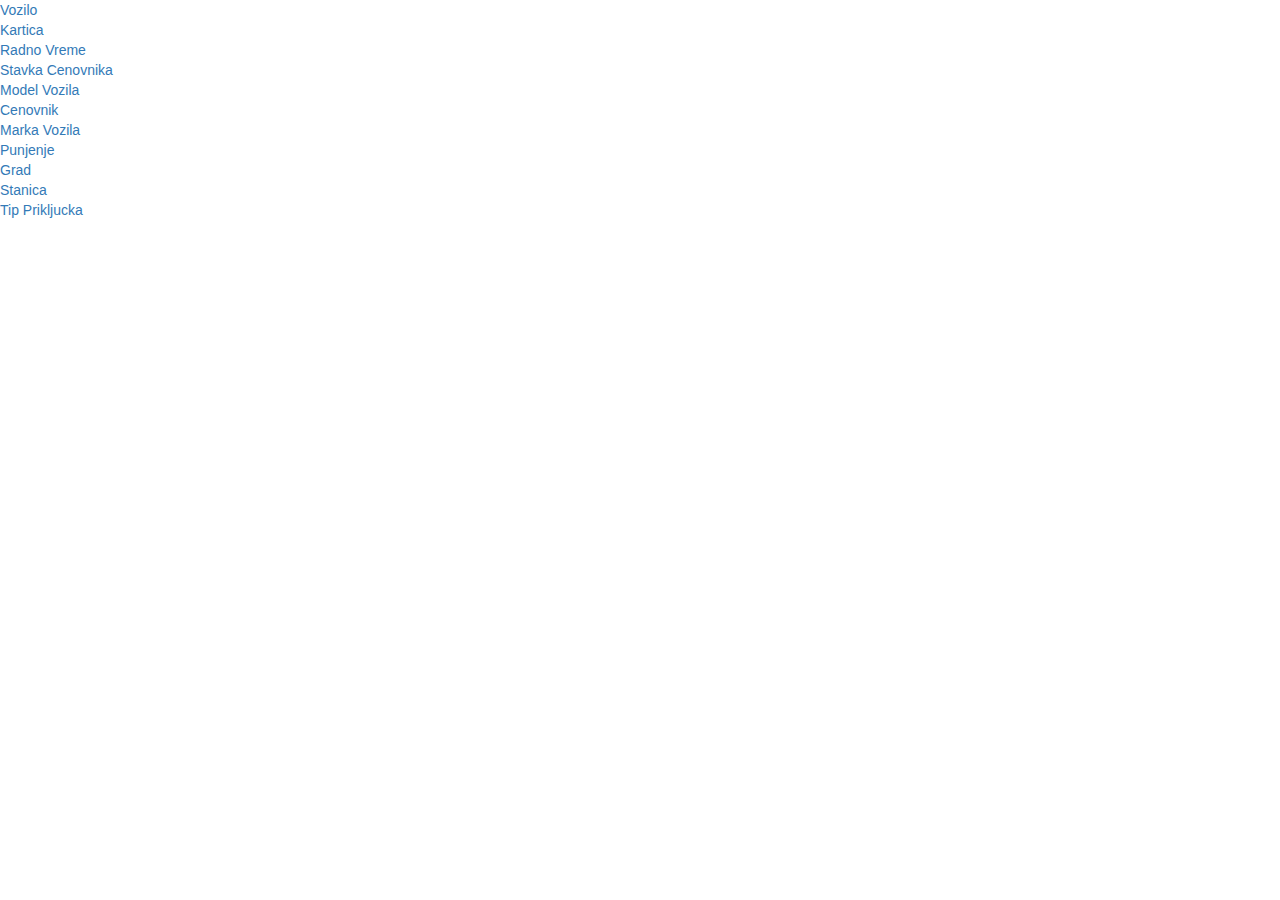
<file: mbrs/src/main/resources/static/index.html>
<!-- Sat May 12 11:32:37 CEST 2018 -->
<!-- Generisano na osnovu sablona: jsindex.ftl -->

<html ng-app="gremoNaElektrikoApp">
	<head>
	    <meta charset="UTF-8">
    	<title>Index</title>
    	<script src='lib/jquery-3.3.1.js'></script>
		<script src='lib/angular143.js'></script>
    	<script src='lib/angular-route143.js'></script>
    	<script src='lib/bootstrap.js'></script>
    	<script src='lib/moment.js'></script>
    	<script src='lib/toastr.js'></script>
    	<script src='lib/bootstrap-datetimepicker.js'></script>
    	
    	<script src="js/app.js"></script>
    	<script src="js/controllers.js"></script>
    	<script src="js/services.js"></script>
    	<script src="js/directives.js"></script>
    	<script src="js/routes.js"></script>
    	
    	<link rel="stylesheet" href="css/bootstrap.css">
    	<link rel="stylesheet" href="css/toastr.css">
    	<link rel="stylesheet" href="css/inputStyle.css">
    	<link rel="stylesheet" href="css/bootstrap-datetimepicker.css">
    	
    	<!--Controllers-->
    	<script src="js/controllers/VoziloController.js"></script>
    	<script src="js/controllers/KarticaController.js"></script>
    	<script src="js/controllers/RadnoVremeController.js"></script>
    	<script src="js/controllers/StavkaCenovnikaController.js"></script>
    	<script src="js/controllers/ModelVozilaController.js"></script>
    	<script src="js/controllers/CenovnikController.js"></script>
    	<script src="js/controllers/MarkaVozilaController.js"></script>
    	<script src="js/controllers/PunjenjeController.js"></script>
    	<script src="js/controllers/GradController.js"></script>
    	<script src="js/controllers/StanicaController.js"></script>
    	<script src="js/controllers/TipPrikljuckaController.js"></script>

		<!--Factories-->
    	<script src="js/services/VoziloService.js"></script>
    	<script src="js/services/KarticaService.js"></script>
    	<script src="js/services/RadnoVremeService.js"></script>
    	<script src="js/services/StavkaCenovnikaService.js"></script>
    	<script src="js/services/ModelVozilaService.js"></script>
    	<script src="js/services/CenovnikService.js"></script>
    	<script src="js/services/MarkaVozilaService.js"></script>
    	<script src="js/services/PunjenjeService.js"></script>
    	<script src="js/services/GradService.js"></script>
    	<script src="js/services/StanicaService.js"></script>
    	<script src="js/services/TipPrikljuckaService.js"></script>

		<script src="js/directives/buttonDirective.js"></script>
	</head>
	<body>
		<div class="ext-content">
           <div ng-view>

            </div>
        </div>
	</body>
</html>
</file>
<file: mbrs/src/main/resources/static/css/toastr.css>
/*
 * Toastr
 * Version 2.0.1
 * Copyright 2012 John Papa and Hans Fj�llemark.  
 * All Rights Reserved.  
 * Use, reproduction, distribution, and modification of this code is subject to the terms and 
 * conditions of the MIT license, available at http://www.opensource.org/licenses/mit-license.php
 *
 * Author: John Papa and Hans Fj�llemark
 * Project: https://github.com/CodeSeven/toastr
 */
.toast-title {
  font-weight: bold;
}
.toast-message {
  -ms-word-wrap: break-word;
  word-wrap: break-word;
}
.toast-message a,
.toast-message label {
  color: #ffffff;
}
.toast-message a:hover {
  color: #cccccc;
  text-decoration: none;
}

.toast-close-button {
  position: relative;
  right: -0.3em;
  top: -0.3em;
  float: right;
  font-size: 20px;
  font-weight: bold;
  color: #ffffff;
  -webkit-text-shadow: 0 1px 0 #ffffff;
  text-shadow: 0 1px 0 #ffffff;
  opacity: 0.8;
  -ms-filter: progid:DXImageTransform.Microsoft.Alpha(Opacity=80);
  filter: alpha(opacity=80);
}
.toast-close-button:hover,
.toast-close-button:focus {
  color: #000000;
  text-decoration: none;
  cursor: pointer;
  opacity: 0.4;
  -ms-filter: progid:DXImageTransform.Microsoft.Alpha(Opacity=40);
  filter: alpha(opacity=40);
}

/*Additional properties for button version
 iOS requires the button element instead of an anchor tag.
 If you want the anchor version, it requires `href="#"`.*/
button.toast-close-button {
  padding: 0;
  cursor: pointer;
  background: transparent;
  border: 0;
  -webkit-appearance: none;
}
.toast-top-full-width {
  top: 0;
  right: 0;
  width: 100%;
}
.toast-bottom-full-width {
  bottom: 0;
  right: 0;
  width: 100%;
}
.toast-top-left {
  top: 12px;
  left: 12px;
}
.toast-top-right {
  top: 12px;
  right: 12px;
}
.toast-bottom-right {
  right: 12px;
  bottom: 12px;
}
.toast-bottom-left {
  bottom: 12px;
  left: 12px;
}
#toast-container {
  position: fixed;
  z-index: 999999;
  /*overrides*/

}
#toast-container * {
  -moz-box-sizing: border-box;
  -webkit-box-sizing: border-box;
  box-sizing: border-box;
}
#toast-container > div {
  margin: 0 0 6px;
  padding: 15px 15px 15px 50px;
  width: 300px;
  -moz-border-radius: 3px 3px 3px 3px;
  -webkit-border-radius: 3px 3px 3px 3px;
  border-radius: 3px 3px 3px 3px;
  background-position: 15px center;
  background-repeat: no-repeat;
  -moz-box-shadow: 0 0 12px #999999;
  -webkit-box-shadow: 0 0 12px #999999;
  box-shadow: 0 0 12px #999999;
  color: #ffffff;
  opacity: 0.8;
  -ms-filter: progid:DXImageTransform.Microsoft.Alpha(Opacity=80);
  filter: alpha(opacity=80);
}
#toast-container > :hover {
  -moz-box-shadow: 0 0 12px #000000;
  -webkit-box-shadow: 0 0 12px #000000;
  box-shadow: 0 0 12px #000000;
  opacity: 1;
  -ms-filter: progid:DXImageTransform.Microsoft.Alpha(Opacity=100);
  filter: alpha(opacity=100);
  cursor: pointer;
}
#toast-container > .toast-info {
  background-image: url("[data-uri]") !important;
}
#toast-container > .toast-error {
  background-image: url("[data-uri]") !important;
}
#toast-container > .toast-success {
  background-image: url("[data-uri]") !important;
}
#toast-container > .toast-warning {
  background-image: url("[data-uri]") !important;
}
#toast-container.toast-top-full-width > div,
#toast-container.toast-bottom-full-width > div {
  width: 96%;
  margin: auto;
}
.toast {
  background-color: #030303;
}
.toast-success {
  background-color: #51a351;
}
.toast-error {
  background-color: #bd362f;
}
.toast-info {
  background-color: #2f96b4;
}
.toast-warning {
  background-color: #f89406;
}
/*Responsive Design*/
@media all and (max-width: 240px) {
  #toast-container > div {
    padding: 8px 8px 8px 50px;
    width: 11em;
  }
  #toast-container .toast-close-button {
    right: -0.2em;
    top: -0.2em;
  }
}
@media all and (min-width: 241px) and (max-width: 480px) {
  #toast-container > div {
    padding: 8px 8px 8px 50px;
    width: 18em;
  }
  #toast-container .toast-close-button {
    right: -0.2em;
    top: -0.2em;
  }
}
@media all and (min-width: 481px) and (max-width: 768px) {
  #toast-container > div {
    padding: 15px 15px 15px 50px;
    width: 25em;
  }
}
</file>
<file: mbrs/src/main/resources/static/css/inputStyle.css>
input[type=text], select {
    width: 100%;
    padding: 12px 20px;
    margin: 8px 0;
    display: inline-block;
    border: 1px solid #ccc;
    border-radius: 4px;
    box-sizing: border-box;
} 

 input[type=number], select {
    width: 100%;
    padding: 12px 20px;
    margin: 8px 0;
    display: inline-block;
    border: 1px solid #ccc;
    border-radius: 4px;
    box-sizing: border-box;
} 

input[type=submit] {
    width: 100%;
    background-color: #4CAF50;
    color: white;
    padding: 14px 20px;
    margin: 8px 0;
    border: none;
    border-radius: 4px;
    cursor: pointer;
}

input[type=submit]:hover {
    background-color: #45a049;
}
​
</file>
